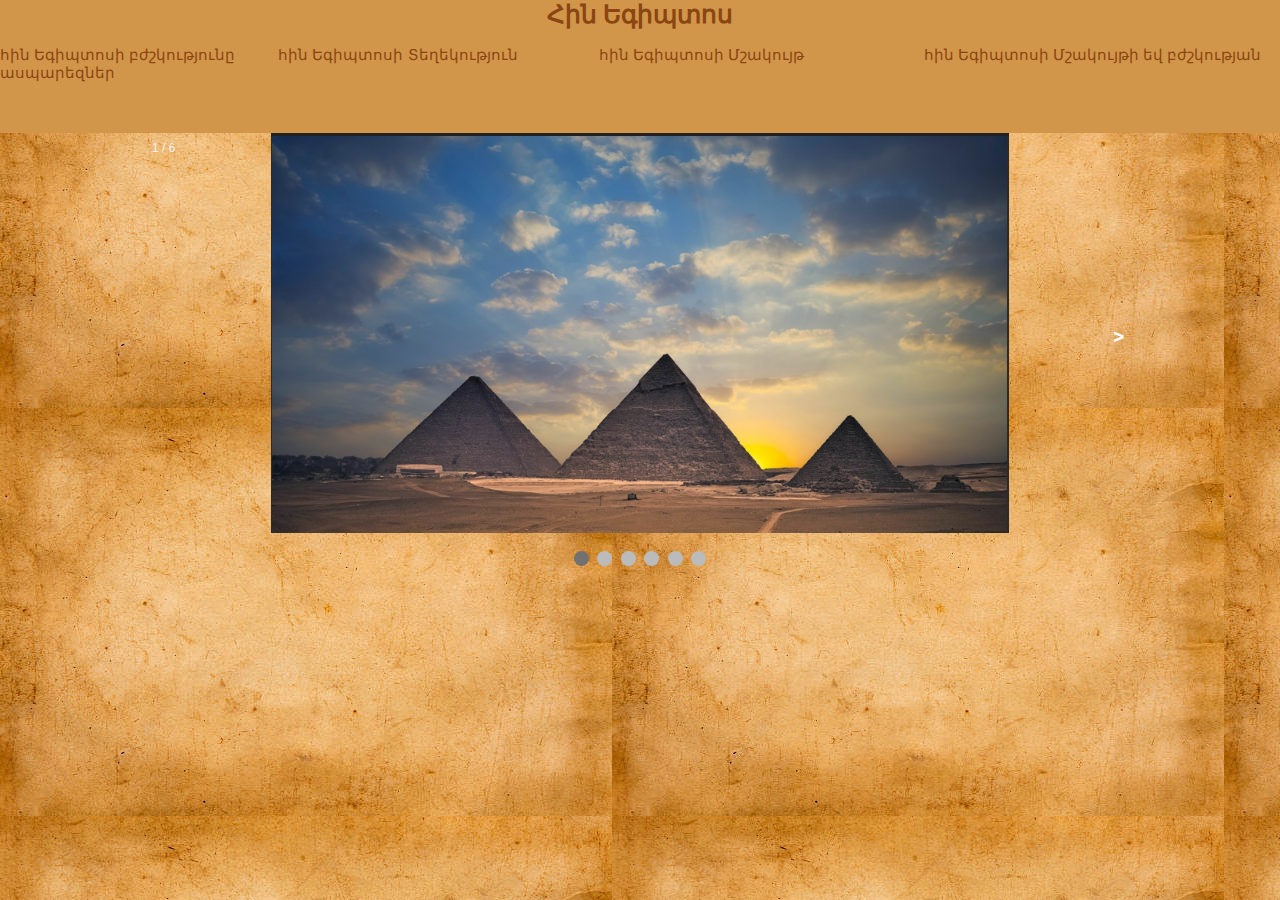
<file: index.html>
<html lang="en">
<head>
    <meta charset="UTF-8">
    <meta name="viewport" content="width=device-width, initial-scale=1.0">
    <title>Naxagcayin</title>
    <link rel="stylesheet" href="style.css">

</head>
<main><h1>Հին Եգիպտոս</h1>
  <a href="dexabuyser.html">հին Եգիպտոսի բժշկությունը</a>
  <a class="a1"href=texekutyun.html> հին Եգիպտոսի Տեղեկություն</a>
  <a class="a2"href=mshakuyt.html>հին Եգիպտոսի Մշակույթ</a>
  <a class="a3"href=asparez.html>հին Եգիպտոսի Մշակույթի եվ բժշկության ասպարեզներ</a>


</main>

<body>
    <div class="slideshow-container">

        <div class="mySlides fade">
          <div class="numbertext">1 / 6</div>
             <img src="Screenshot_7.png" >       
        </div>
        
        <div class="mySlides fade">
          <div class="numbertext">2 / 6</div>
          <img src="Screenshot_1.png"style="width =75%">
        </div>
        
        <div class="mySlides fade">
          <div class="numbertext">3 / 6</div>
          <img src="Screenshot_2.png" style="width: 75%;">
        </div>

        <div class="mySlides fade">
            <div class="numbertext">4 / 6</div>
            <img src="OIP.jpg" style="width: 75%;height: 56%;">
          </div>

          <div class="mySlides fade">
            <div class="numbertext">5 / 6</div>
            <img src="sjher.png" style="width: 75%;height: 56%;">
          </div>

          <div class="mySlides fade">
            <div class="numbertext">6 / 6</div>
            <img src="Screenshot_3.png" style="width: 75%;height: 56%;">
          </div>
        
        <a class="next" onclick="plusSlides(1)">></a>
        <a class="next" onclick="plusSlides(1)">></a>

        
        </div>
        <br>
        
        <div style="text-align:center">
          <span class="dot" onclick="currentSlide(1)"></span> 
          <span class="dot" onclick="currentSlide(2)"></span> 
          <span class="dot" onclick="currentSlide(3)"></span> 
          <span class="dot" onclick="currentSlide(4)"></span> 
          <span class="dot" onclick="currentSlide(5)"></span> 
          <span class="dot" onclick="currentSlide(6)"></span> 


        </div>
        
        <script>
        let slideIndex = 1;
        showSlides(slideIndex);
        
        function plusSlides(n) {
          showSlides(slideIndex += n);
        }
        
        function currentSlide(n) {
          showSlides(slideIndex = n);
        }
        
        function showSlides(n) {
          let i;
          let slides = document.getElementsByClassName("mySlides");
          let dots = document.getElementsByClassName("dot");
          if (n > slides.length) {slideIndex = 1}    
          if (n < 1) {slideIndex = slides.length}
          for (i = 0; i < slides.length; i++) {
            slides[i].style.display = "none";  
          }
          for (i = 0; i < dots.length; i++) {
            dots[i].className = dots[i].className.replace(" active", "");
          }
          slides[slideIndex-1].style.display = "block";  
          dots[slideIndex-1].className += " active";
        }
        </script>
        
      </body>
</html>
</file>
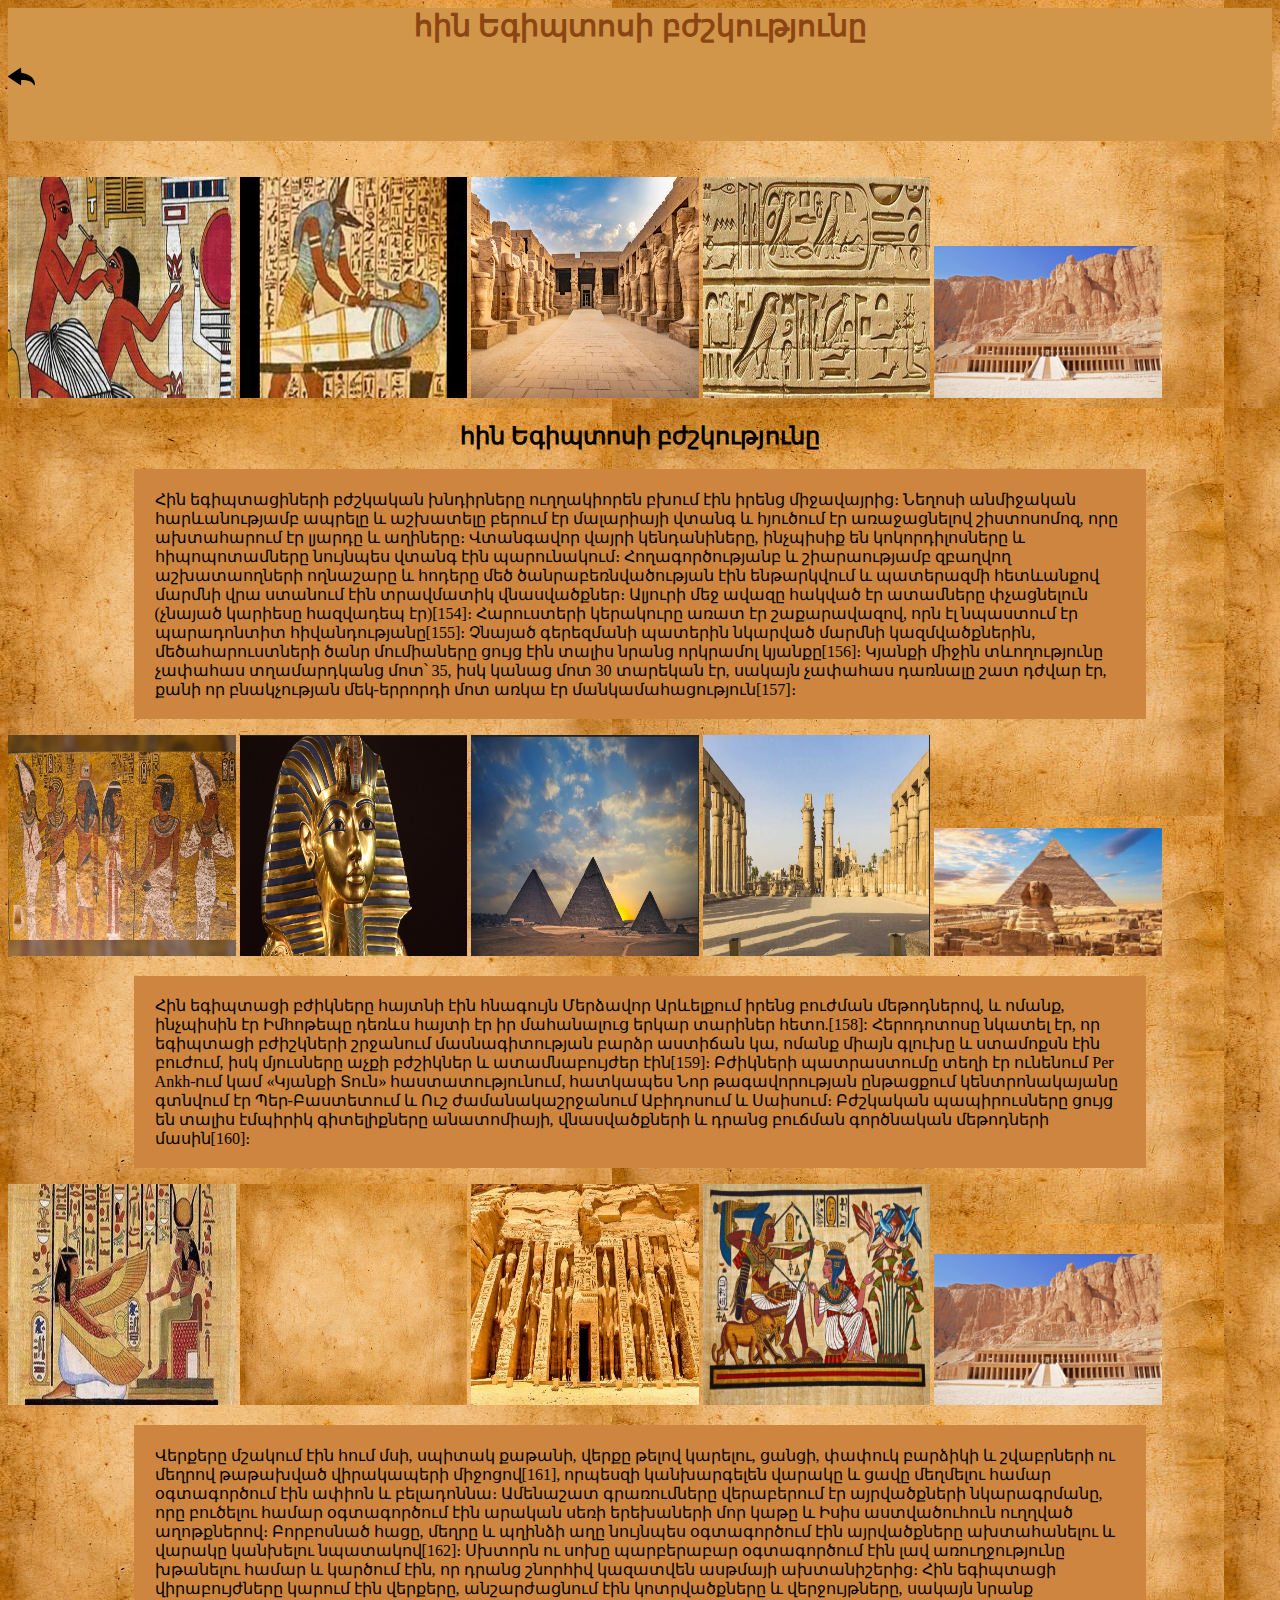
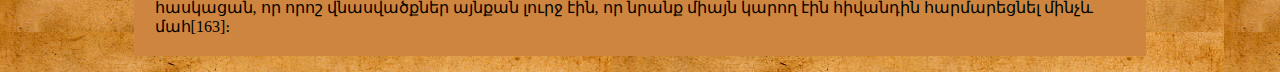
<file: dexabuyser.html>
<html lang="en">
<head>
    <meta charset="UTF-8">
    <meta name="viewport" content="width=device-width, initial-scale=1.0">
    <style>body{background-image: url("istockphoto-185820129-612x612.jpg");}
        h1{color: saddlebrown;
        font-size: 30px;
    text-align: center;}
        main{background-color:rgb(209, 150, 73);
            padding-bottom: 4%;}
            div.block{background-color :peru;
            margin-left: 10%;
            margin-right: 10%;}

            a.img{text-align: right;}
            img{margin-left: 1,5%;
                row-gap: 15px;
                                    }
              p{padding: 2%;}
              h2{text-align: center;}


            </style>
</head>
<main><h1>հին Եգիպտոսի բժշկությունը</h1>
    <a href="index.html"><img src="back-arrow.svg" width="27px"height="27px"></a>
</main>
<br>
<br>
<body>
    <img src="OIP (1).jpg"width="18%"height="25%" >
    <img src="hqdefault.jpg"width="18%"height="25%" >
    <img src="Screenshot_1.png"width="18%" height="25%">
    <img src="OIP.jpg"width="18%"height="25%" >
    <img src="shutterstock_783943105-1024x683.jpg"width="18%" >
    <h2>հին Եգիպտոսի բժշկությունը</h2>
    <div class="block">
    <p>Հին եգիպտացիների բժշկական խնդիրները ուղղակիորեն բխում էին իրենց միջավայրից։ Նեղոսի անմիջական հարևանությամբ ապրելը և աշխատելը բերում էր մալարիայի վտանգ և հյուծում էր առաջացնելով շիստոսոմոզ, որը ախտահարում էր լյարդը և աղիները։ Վտանգավոր վայրի կենդանիները, ինչպիսիք են կոկորդիլոսները և հիպոպոտամները նույնպես վտանգ էին պարունակում։ Հողագործությանբ և շիարաությամբ զբաղվող աշխատաողների ողնաշարը և հոդերը մեծ ծանրաբեռնվածության էին ենթարկվում և պատերազմի հետևանքով մարմնի վրա ստանում էին տրավմատիկ վնասվածքներ։ Ալյուրի մեջ ավազը հակված էր ատամները փչացնելուն (չնայած կարիեսը հազվադեպ էր)[154]։

        Հարուստերի կերակուրը առատ էր շաքարավազով, որն էլ նպաստում էր պարադոնտիտ հիվանդությանը[155]։ Չնայած գերեզմանի պատերին նկարված մարմնի կազմվածքներին, մեծահարուստների ծանր մումիաները ցույց էին տալիս նրանց որկրամոլ կյանքը[156]։ Կյանքի միջին տևողությունը չափահաս տղամարդկանց մոտ՝ 35, իսկ կանաց մոտ 30 տարեկան էր, սակայն չափահաս դառնալը շատ դժվար էր, քանի որ բնակչության մեկ-երրորդի մոտ առկա էր մանկամահացություն[157]։</p>
    

</div>
<img src="Screenshot_2.png"width="18%"height="25%" >
<img src="Screenshot_3.png"width="18%"height="25%" >
<img src="Screenshot_7.png"width="18%" height="25%">
<img src="sjher.png"width="18%"height="25%" >
<img src="2.jpg"width="18%" >
<div class="block">
    <p>Հին եգիպտացի բժիկները հայտնի էին հնագույն Մերձավոր Արևելքում իրենց բուժման մեթոդներով, և ոմանք, ինչպիսին էր Իմհոթեպը դեռևս հայտի էր իր մահանալուց երկար տարիներ հետո.[158]: Հերոդոտոսը նկատել էր, որ եգիպտացի բժիշկների շրջանում մասնագիտության բարձր աստիճան կա, ոմանք միայն գլուխը և ստամոքսն էին բուժում, իսկ մյուսները աչքի բժշիկներ և ատամնաբույժեր էին[159]։ Բժիկների պատրաստումը տեղի էր ունենում Per Ankh-ում կամ «Կյանքի Տուն» հաստատությունում, հատկապես Նոր թագավորության ընթացքում կենտրոնակայանը գտնվում էր Պեր-Բաստետում և Ուշ ժամանակաշրջանում Աբիդոսում և Սաիսում։ Բժշկական պապիրուսները ցույց են տալիս էմպիրիկ գիտելիքները անատոմիայի, վնասվածքների և դրանց բուճման գործնական մեթոդների մասին[160]։</p>
</div>
<img src="528+5.jpg"width="18%"height="25%" >
<img src="istockphoto-185820129-612x612.jpg"width="18%"height="25%" >
<img src="R (1).jpg"width="18%" height="25%">
<img src="R.jpg"width="18%"height="25%" >
<img src="shutterstock_783943105-1024x683.jpg"width="18%" >
<div class="block">
    <p>Վերքերը մշակում էին հում մսի, սպիտակ քաթանի, վերքը թելով կարելու, ցանցի, փափուկ բարձիկի և շվաբրների ու մեղրով թաթախված վիրակապերի միջոցով[161], որպեսզի կանխարգելեն վարակը և ցավը մեղմելու համար օգտագործում էին ափիոն և բելադոննա։ Ամենաշատ գրառումները վերաբերում էր այրվածքների նկարագրմանը, որը բուծելու համար օգտագործում էին արական սեռի երեխաների մոր կաթը և Իսիս աստվածուհուն ուղղված աղոթքներով։ Բորբոսնած հացը, մեղրը և պղինձի աղը նույնպես օգտագործում էին այրվածքները ախտահանելու և վարակը կանխելու նպատակով[162]։ Սխտորն ու սոխը պարբերաբար օգտագործում էին լավ առուղջությունը խթանելու համար և կարծում էին, որ դրանց շնորհիվ կազատվեն ասթմայի ախտանիշերից։ Հին եգիպտացի վիրաբույժները կարում էին վերքերը, անշարժացնում էին կոտրվածքները և վերջույթները, սակայն նրանք հասկացան, որ որոշ վնասվածքներ այնքան լուրջ էին, որ նրանք միայն կարող էին հիվանդին հարմարեցնել մինչև մահ[163]։</p>
</div>

</body>
</html>
</file>
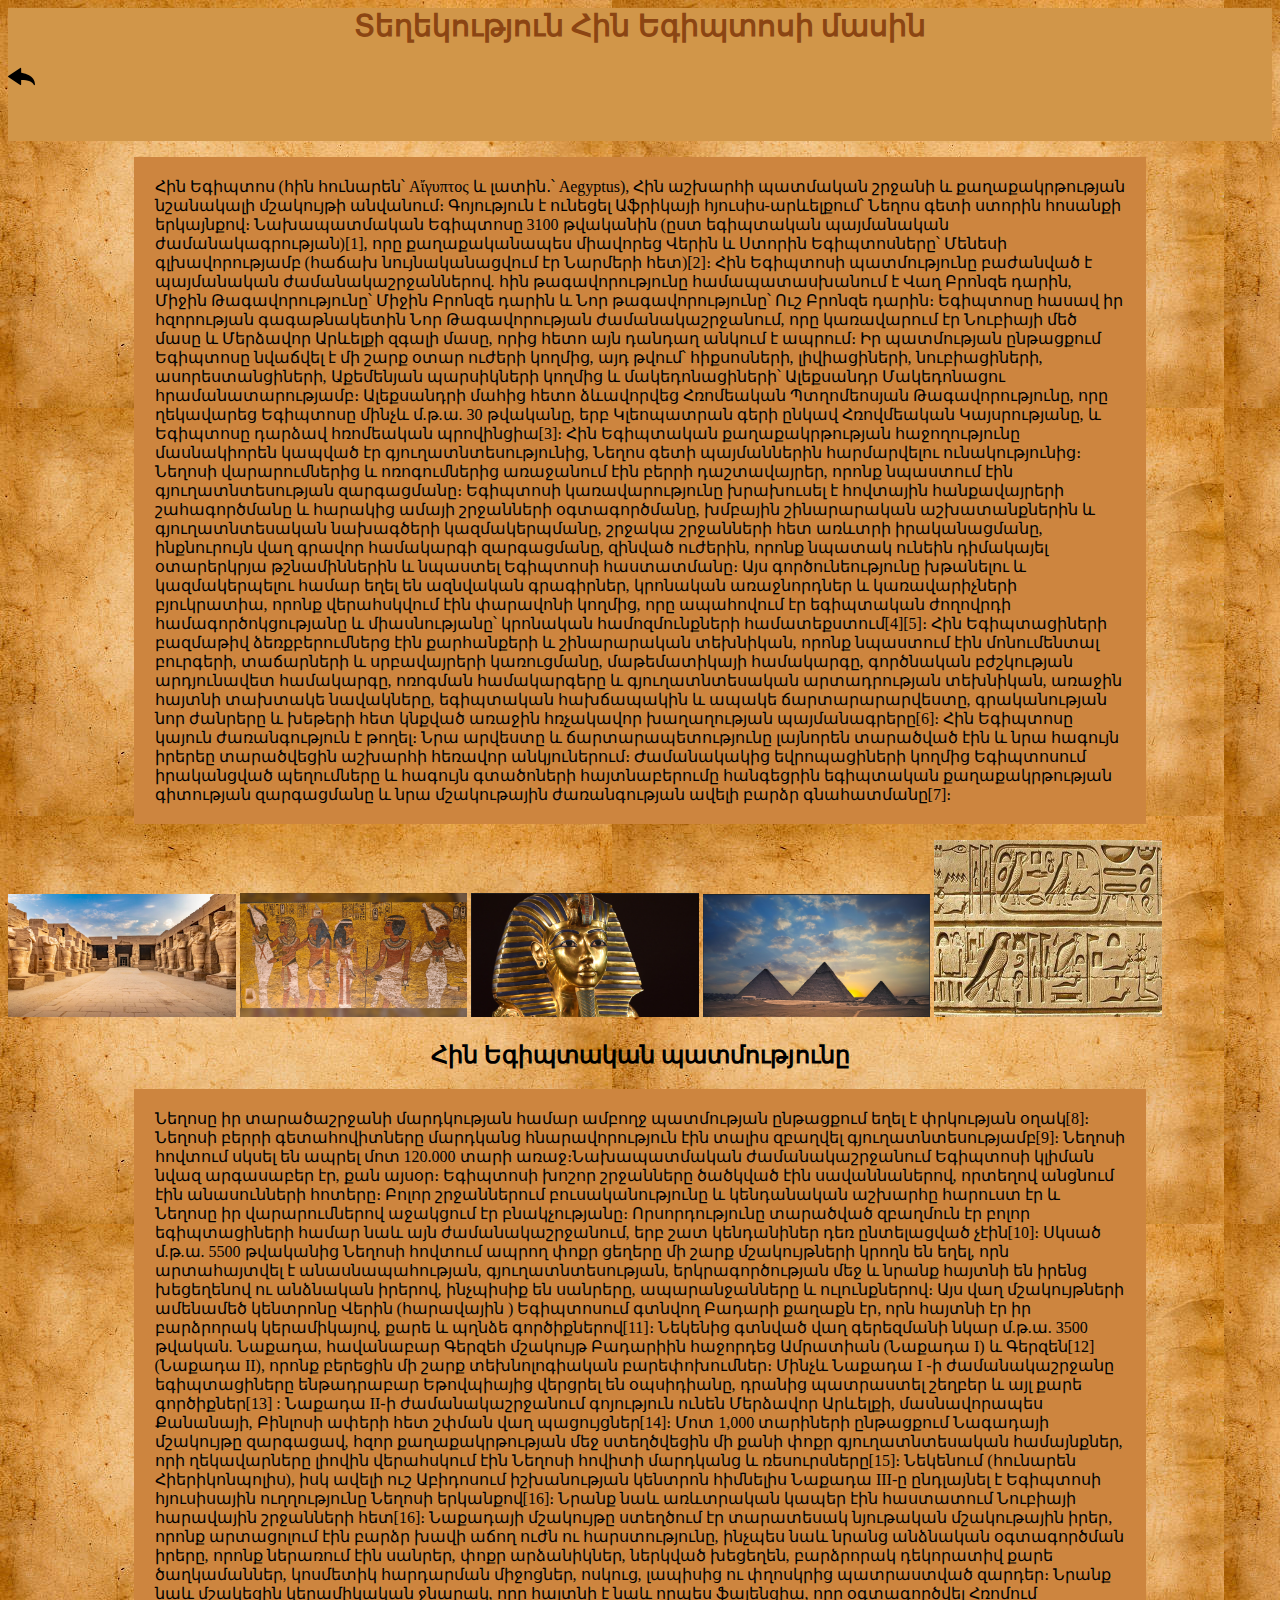
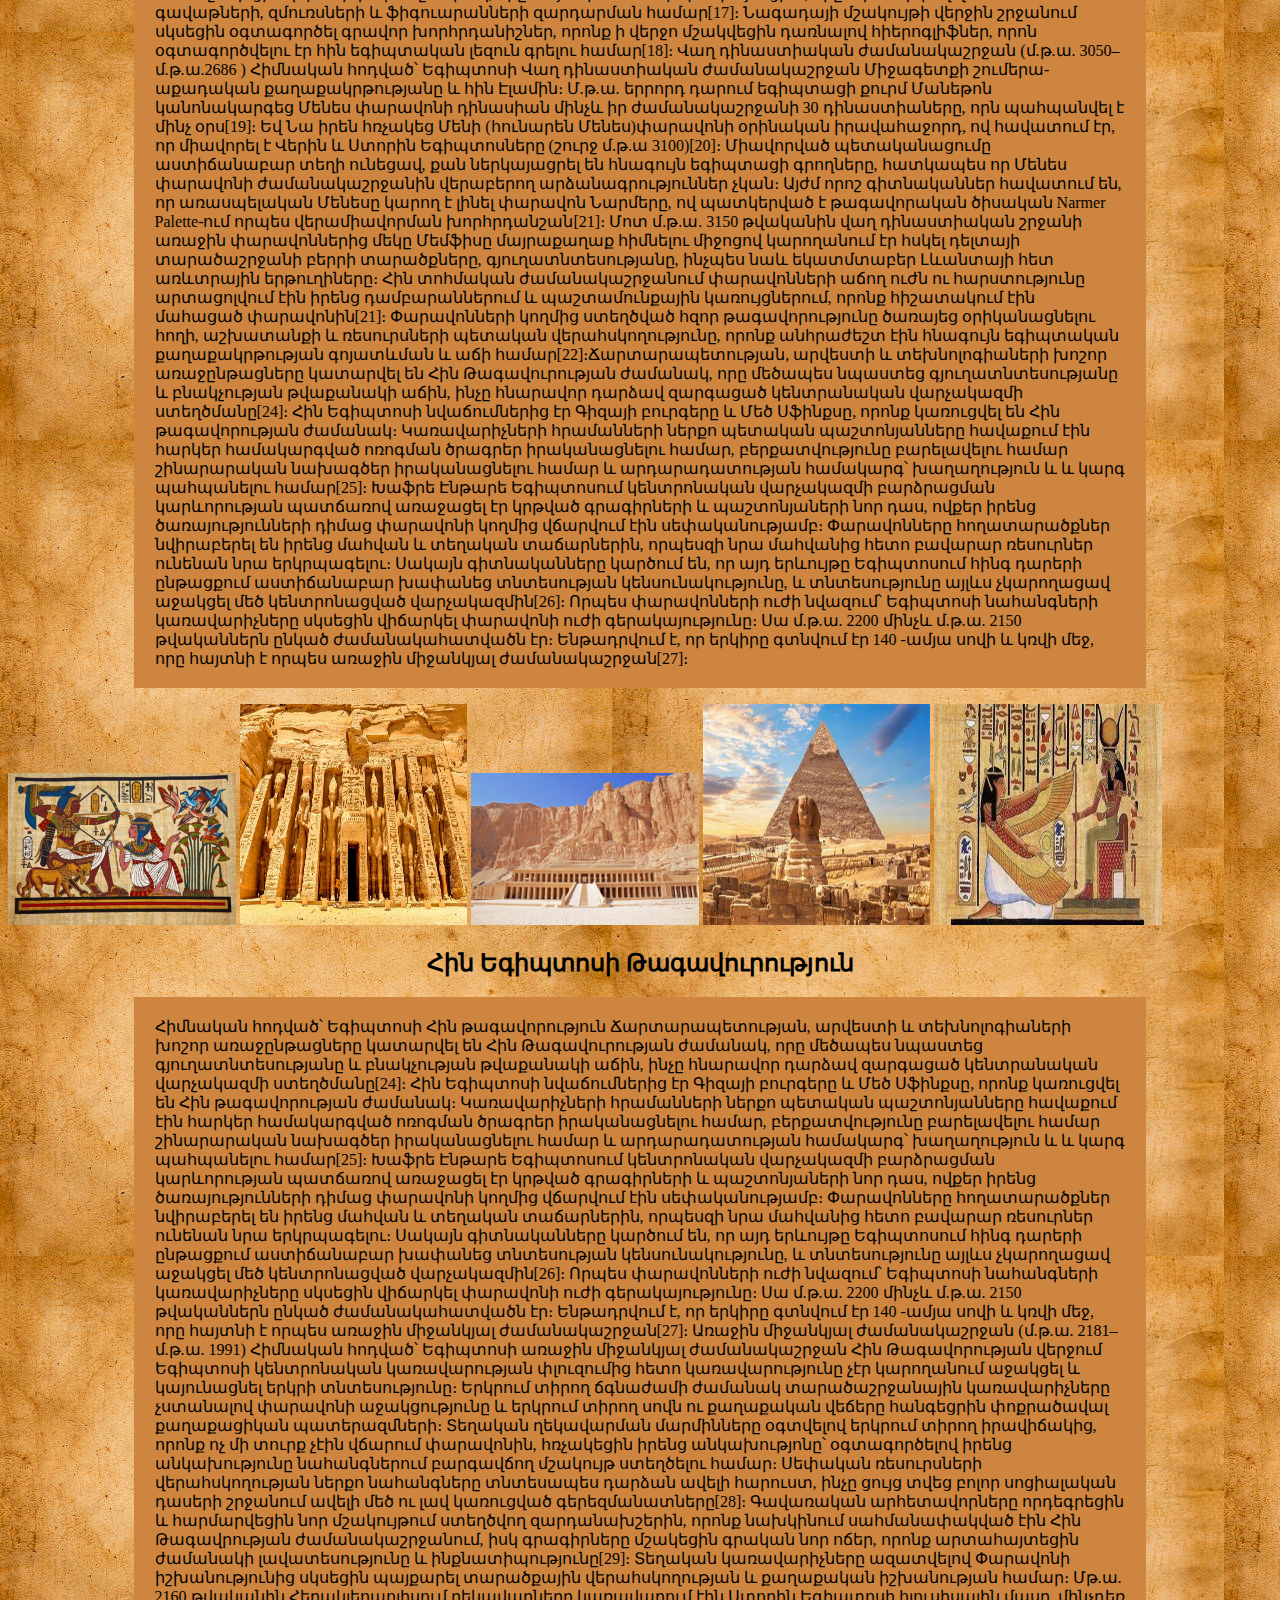
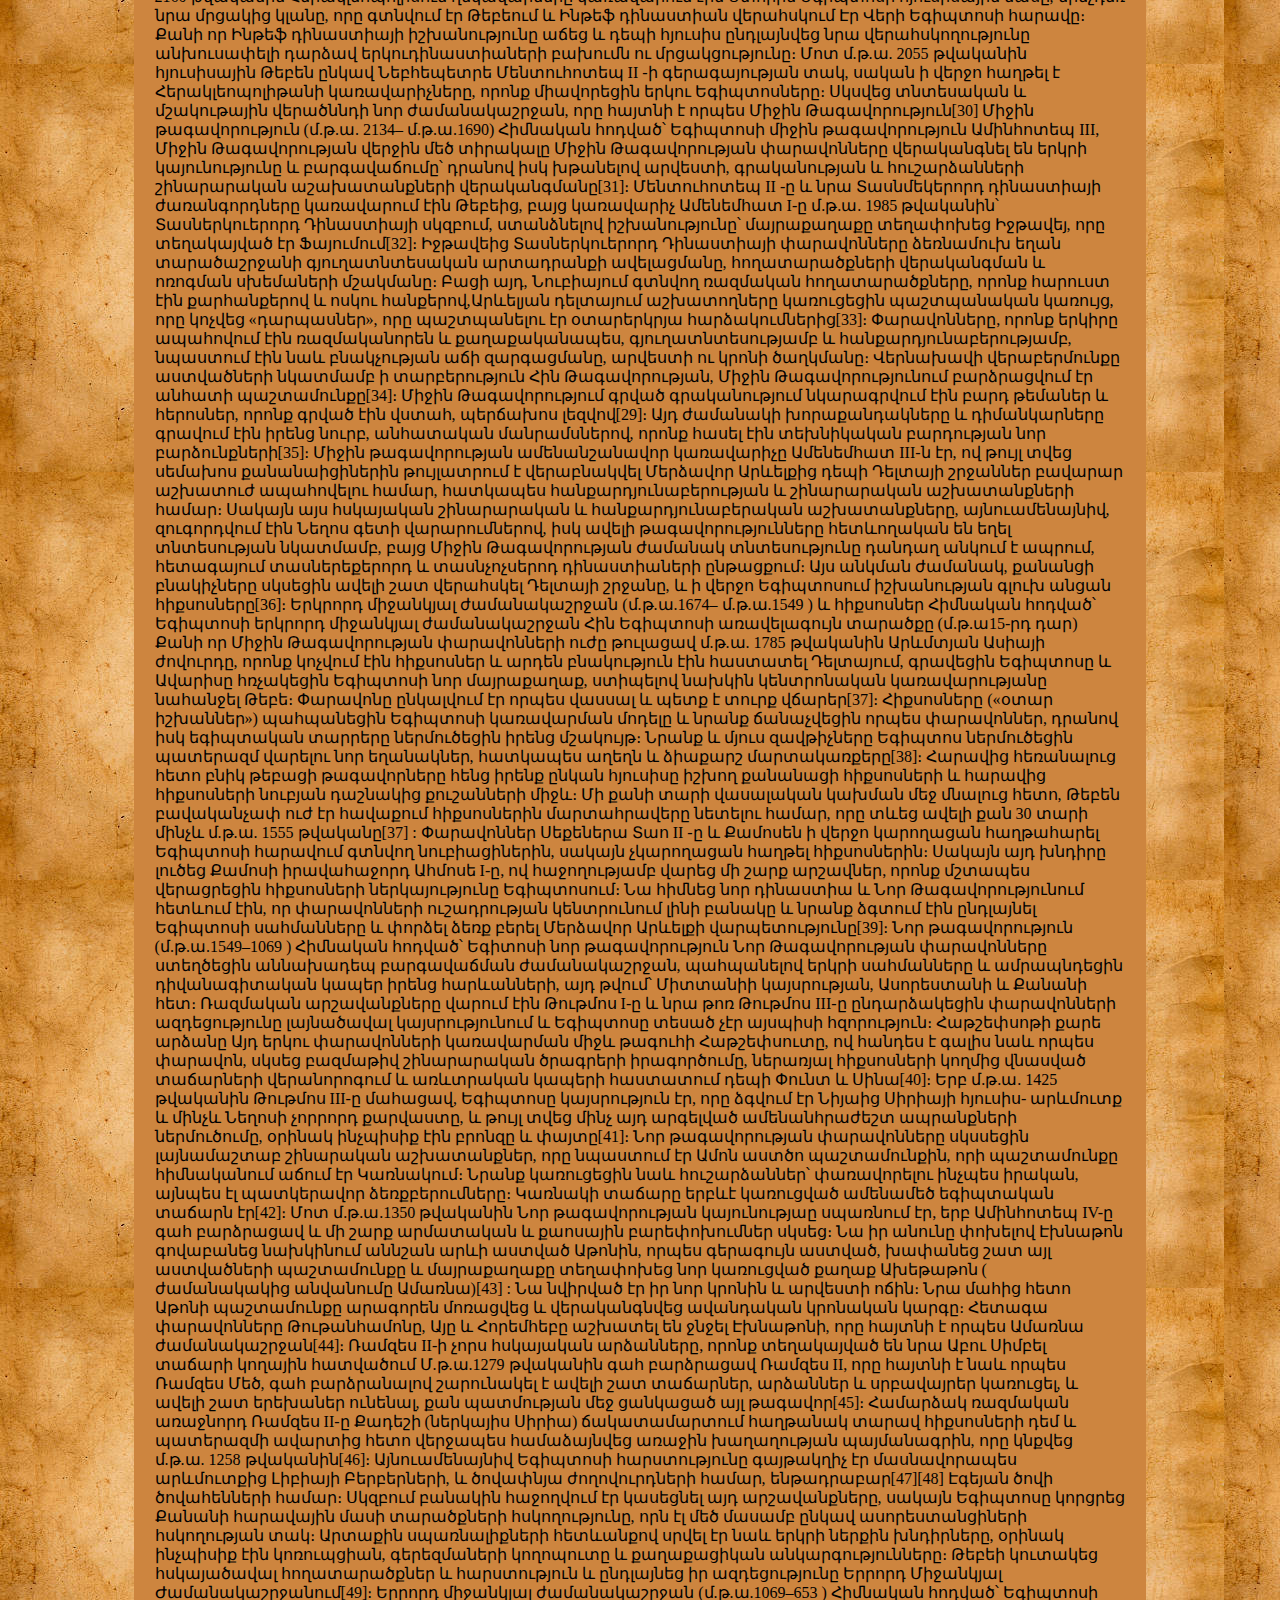
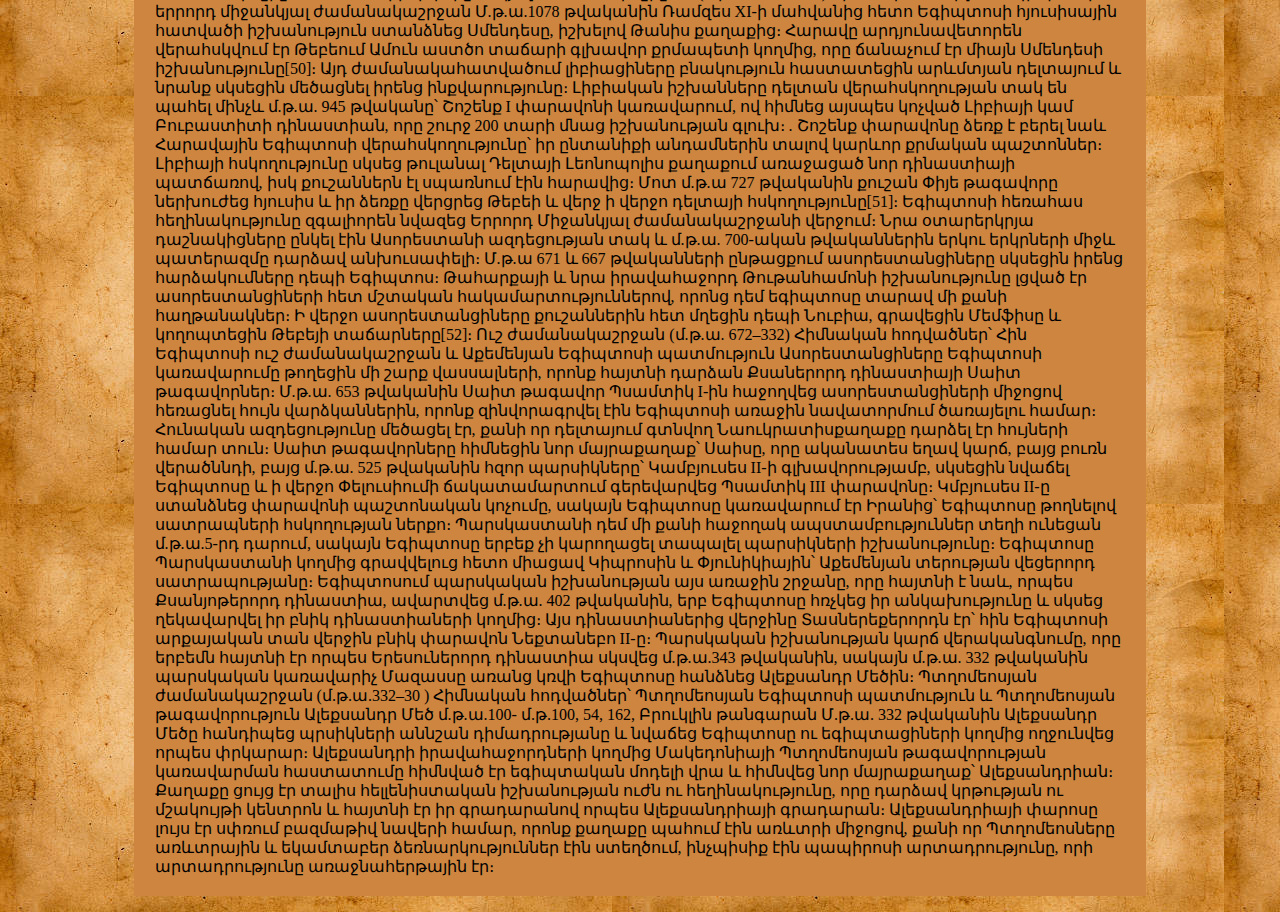
<file: texekutyun.html>
<html lang="en">
<head>
    <meta charset="UTF-8">
    <meta name="viewport" content="width=device-width, initial-scale=1.0">
    <title>information</title>
    <style>
        body{background-image: url("istockphoto-185820129-612x612.jpg");}
        h1{color: saddlebrown;
        font-size: 30px;
    text-align: center;}
        main{background-color:rgb(209, 150, 73);
            padding-bottom: 4%;}
            div.block{background-color :peru;
            margin-left: 10%;
            margin-right: 10%;

            
            }
            img{margin-left: 1,5%;}
            h2{text-align: center;}
            p{padding: 2%;}
            a.img{text-align: right;}
    </style>
</head>
<main>
<h1>Տեղեկություն Հին Եգիպտոսի մասին</h1>
<a href="index.html"><img src="back-arrow.svg" width="27px"height="27px"></a>
</main>
<body>
    <div class="block">
    <p>Հին Եգիպտոս (հին հունարեն՝ Αἴγυπτος և լատին․՝ Aegyptus), Հին աշխարհի պատմական շրջանի և քաղաքակրթության նշանակալի մշակույթի անվանում։ Գոյություն է ունեցել Աֆրիկայի հյուսիս-արևելքում՝ Նեղոս գետի ստորին հոսանքի երկայնքով։ Նախապատմական Եգիպտոսը 3100 թվականին (ըստ եգիպտական պայմանական ժամանակագրության)[1], որը քաղաքականապես միավորեց Վերին և Ստորին Եգիպտոսները՝ Մենեսի գլխավորությամբ (հաճախ նույնականացվում էր Նարմերի հետ)[2]։ Հին Եգիպտոսի պատմությունը բաժանված է պայմանական ժամանակաշրջաններով. հին թագավորությունը համապատասխանում է Վաղ Բրոնզե դարին, Միջին Թագավորությունը՝ Միջին Բրոնզե դարին և Նոր թագավորությունը՝ Ուշ Բրոնզե դարին։

        Եգիպտոսը հասավ իր հզորության գագաթնակետին Նոր Թագավորության ժամանակաշրջանում, որը կառավարում էր Նուբիայի մեծ մասը և Մերձավոր Արևելքի զգալի մասը, որից հետո այն դանդաղ անկում է ապրում։ Իր պատմության ընթացքում Եգիպտոսը նվաճվել է մի շարք օտար ուժերի կողմից, այդ թվում՝ հիքսոսների, լիվիացիների, նուբիացիների, ասորեստանցիների, Աքեմենյան պարսիկների կողմից և մակեդոնացիների՝ Ալեքսանդր Մակեդոնացու հրամանատարությամբ։ Ալեքսանդրի մահից հետո ձևավորվեց Հռոմեական Պտղոմեոսյան Թագավորությունը, որը ղեկավարեց Եգիպտոսը մինչև մ.թ.ա. 30 թվականը, երբ Կլեոպատրան գերի ընկավ Հռովմեական Կայսրությանը, և Եգիպտոսը դարձավ հռոմեական պրովինցիա[3]։
        
        Հին Եգիպտական քաղաքակրթության հաջողությունը մասնակիորեն կապված էր գյուղատնտեսությունից, Նեղոս գետի պայմաններին հարմարվելու ունակությունից։ Նեղոսի վարարումներից և ոռոգումներից առաջանում էին բերրի դաշտավայրեր, որոնք նպաստում էին գյուղատնտեսության զարգացմանը։ Եգիպտոսի կառավարությունը խրախուսել է հովտային հանքավայրերի շահագործմանը և հարակից ամայի շրջանների օգտագործմանը, խմբային շինարարական աշխատանքներին և գյուղատնտեսական նախագծերի կազմակերպմանը, շրջակա շրջանների հետ առևտրի իրականացմանը, ինքնուրույն վաղ գրավոր համակարգի զարգացմանը, զինված ուժերին, որոնք նպատակ ունեին դիմակայել օտարերկրյա թշնամիններին և նպաստել Եգիպտոսի հաստատմանը։ Այս գործունեությունը խթանելու և կազմակերպելու համար եղել են ազնվական գրագիրներ, կրոնական առաջնորդներ և կառավարիչների բյուկրատիա, որոնք վերահսկվում էին փարավոնի կողմից, որը ապահովում էր եգիպտական ժողովրդի համագործոկցությանը և միասնությանը՝ կրոնական համոզմունքների համատեքստում[4][5]։
        
        Հին Եգիպտացիների բազմաթիվ ձեռքբերումներց էին քարհանքերի և շինարարական տեխնիկան, որոնք նպաստում էին մոնումենտալ բուրգերի, տաճարների և սրբավայրերի կառուցմանը, մաթեմատիկայի համակարգը, գործնական բժշկության արդյունավետ համակարգը, ոռոգման համակարգերը և գյուղատնտեսական արտադրության տեխնիկան, առաջին հայտնի տախտակե նավակները, եգիպտական հախճապակին և ապակե ճարտարարարվեստը, գրականության նոր ժանրերը և խեթերի հետ կնքված առաջին հռչակավոր խաղաղության պայմանագրերը[6]։ Հին Եգիպտոսը կայուն ժառանգություն է թողել։ Նրա արվեստը և ճարտարապետությունը լայնորեն տարածված էին և նրա հագույն իրերեը տարածվեցին աշխարհի հեռավոր անկյուներում։ Ժամանակակից եվրոպացիների կողմից Եգիպտոսում իրականցված պեղումները և հագույն գտածոների հայտնաբերումը հանգեցրին եգիպտական քաղաքակրթության գիտության զարգացմանը և նրա մշակութային ժառանգության ավելի բարձր գնահատմանը[7]։</p>
</div>
<img src="Screenshot_1.png" width="18%">
<img src="Screenshot_2.png" width="18%">
<img src="Screenshot_3.png" width="18%">
<img src="Screenshot_7.png" width="18%">
<img src="OIP.jpg" width="18%"height="20%">



<h2>Հին Եգիպտական պատմությունը</h2>
<div class="block">
      
        <p>Նեղոսը իր տարածաշրջանի մարդկության համար ամբողջ պատմության ընթացքում եղել է փրկության օղակ[8]։ Նեղոսի բերրի գետահովիտները մարդկանց հնարավորություն էին տալիս զբաղվել գյուղատնտեսությամբ[9]։ Նեղոսի հովտում սկսել են ապրել մոտ 120.000 տարի առաջ։Նախապատմական ժամանակաշրջանում Եգիպտոսի կլիման նվազ արգասաբեր էր, քան այսօր։ Եգիպտոսի խոշոր շրջանները ծածկված էին սավաննաներով, որտեղով անցնում էին անասունների հոտերը։ Բոլոր շրջաններում բուսականությունը և կենդանական աշխարհը հարուստ էր և Նեղոսը իր վարարումներով աջակցում էր բնակչությանը։ Որսորդությունը տարածված զբաղմուն էր բոլոր եգիպտացիների համար նաև այն ժամանակաշրջանում, երբ շատ կենդանիներ դեռ ընտելացված չէին[10]։

            Սկսած մ.թ.ա. 5500 թվականից Նեղոսի հովտում ապրող փոքր ցեղերը մի շարք մշակույթների կրողն են եղել, որն արտահայտվել է անասնապահության, գյուղատնտեսության, երկրագործության մեջ և նրանք հայտնի են իրենց խեցեղենով ու անձնական իրերով, ինչպիսիք են սանրերը, ապարանջանները և ուլունքներով։ Այս վաղ մշակույթների ամենամեծ կենտրոնը Վերին (հարավային ) Եգիպտոսում գտնվող Բադարի քաղաքն էր, որն հայտնի էր իր բարձրորակ կերամիկայով, քարե և պղնձե գործիքներով[11]։
            
            
            Նեկենից գտնված վաղ գերեզմանի նկար մ.թ.ա. 3500 թվական. Նաքադա, հավանաբար Գերզեհ մշակույթ
            Բադարիին հաջորդեց Ամրատիան (Նաքադա I) և Գերզեն[12] (Նաքադա II), որոնք բերեցին մի շարք տեխնոլոգիական բարեփոխումներ։ Մինչև Նաքադա I -ի ժամանակաշրջանը եգիպտացիները ենթադրաբար Եթովպիայից վերցրել են օպսիդիանը, դրանից պատրաստել շեղբեր և այլ քարե գործիքներ[13] : Նաքադա II-ի ժամանակաշրջանում գոյություն ունեն Մերձավոր Արևելքի, մասնավորապես Քանանայի, Բինլոսի ափերի հետ շփման վաղ պացույցներ[14]։ Մոտ 1,000 տարիների ընթացքում Նագադայի մշակույթը զարգացավ, հզոր քաղաքակրթության մեջ ստեղծվեցին մի քանի փոքր գյուղատնտեսական համայնքներ, որի ղեկավարները լիովին վերահսկում էին Նեղոսի հովիտի մարդկանց և ռեսուրսները[15]։ Նեկենում (հունարեն Հիերիկոնպոլիս), իսկ ավելի ուշ Աբիդոսում իշխանության կենտրոն հիմնելիս Նաքադա III-ը ընդլայնել է Եգիպտոսի հյուսիսային ուղղությունը Նեղոսի երկանքով[16]։ Նրանք նաև առևտրական կապեր էին հաստատում Նուբիայի հարավային շրջանների հետ[16]։
            
            Նաքադայի մշակույթը ստեղծում էր տարատեսակ նյութական մշակութային իրեր, որոնք արտացոլում էին բարձր խավի աճող ուժն ու հարստությունը, ինչպես նաև նրանց անձնական օգտագործման իրերը, որոնք ներառում էին սանրեր, փոքր արձանիկներ, ներկված խեցեղեն, բարձրորակ դեկորատիվ քարե ծաղկամաններ, կոսմետիկ հարդարման միջոցներ, ոսկուց, լապիսից ու փղոսկրից պատրաստված զարդեր։ Նրանք նաև մշակեցին կերամիկական ջնարակ, որը հայտնի է նաև որպես ֆայենցիա, որը օգտագործվել Հռոմում գավաթների, զմուռսների և ֆիգուարանների զարդարման համար[17]։ Նագադայի մշակույթի վերջին շրջանում սկսեցին օգտագործել գրավոր խորհրդանիշներ, որոնք ի վերջո մշակվեցին դառնալով հիերոգլիֆներ, որոն օգտագործվելու էր հին եգիպտական լեզուն գրելու համար[18]։
            
            Վաղ դինաստիական ժամանակաշրջան (մ.թ.ա. 3050– մ.թ.ա.2686 )
            Հիմնական հոդված՝ Եգիպտոսի Վաղ դինաստիական ժամանակաշրջան
            Միջագետքի շումերա-աքադական քաղաքակրթությանը և հին Էլամին։ Մ.թ.ա. երրորդ դարում եգիպտացի քուրմ Մանեթոն կանոնակարգեց Մենես փարավոնի դինասիան մինչև իր ժամանակաշրջանի 30 դինաստիաները, որն պահպանվել է մինչ օրս[19]։ Եվ Նա իրեն հռչակեց Մենի (հունարեն Մենես)փարավոնի օրինական իրավահաջորդ, ով հավատում էր, որ միավորել է Վերին և Ստորին Եգիպտոսները (շուրջ մ.թ.ա 3100)[20]։
            
            Միավորված պետականացումը աստիճանաբար տեղի ունեցավ, քան ներկայացրել են հնագույն եգիպտացի գրողները, հատկապես որ Մենես փարավոնի ժամանակաշրջանին վերաբերող արձանագրություններ չկան։ Այժմ որոշ գիտնականներ հավատում են, որ առասպելական Մենեսը կարող է լինել փարավոն Նարմերը, ով պատկերված է թագավորական ծիսական Narmer Palette-ում որպես վերամիավորման խորհրդանշան[21]։ Մոտ մ.թ.ա. 3150 թվականին վաղ դինաստիական շրջանի առաջին փարավոններից մեկը Մեմֆիսը մայրաքաղաք հիմնելու միջոցով կարողանում էր հսկել դելտայի տարածաշրջանի բերրի տարածքները, գյուղատնտեսությանը, ինչպես նաև եկատմտաբեր Լևանտայի հետ առևտրային երթուղիները։ Հին տոհմական ժամանակաշրջանում փարավոնների աճող ուժն ու հարստությունը արտացոլվում էին իրենց դամբարաններում և պաշտամունքային կառույցներում, որոնք հիշատակում էին մահացած փարավոնին[21]։ Փարավոնների կողմից ստեղծված հզոր թագավորությունը ծառայեց օրիկանացնելու հողի, աշխատանքի և ռեսուրսների պետական վերահսկողությունը, որոնք անհրաժեշտ էին հնագույն եգիպտական քաղաքակրթության գոյատևման և աճի համար[22]։Ճարտարապետության, արվեստի և տեխնոլոգիաների խոշոր առաջընթացները կատարվել են Հին Թագավուրության ժամանակ, որը մեծապես նպաստեց գյուղատնտեսությանը և բնակչության թվաքանակի աճին, ինչը հնարավոր դարձավ զարգացած կենտրանական վարչակազմի ստեղծմանը[24]։ Հին Եգիպտոսի նվաճումներից էր Գիզայի բուրգերը և Մեծ Սֆինքսը, որոնք կառուցվել են Հին թագավորության ժամանակ։ Կառավարիչների հրամանների ներքո պետական պաշտոնյանները հավաքում էին հարկեր համակարգված ոռոգման ծրագրեր իրականացնելու համար, բերքատվությունը բարելավելու համար շինարարական նախագծեր իրականացնելու համար և արդարադատության համակարգ՝ խաղաղություն և և կարգ պահպանելու համար[25]։


            Խաֆրե Էնթարե
            Եգիպտոսում կենտրոնական վարչակազմի բարձրացման կարևորության պատճառով առաջացել էր կրթված գրագիրների և պաշտոնյաների նոր դաս, ովքեր իրենց ծառայությունների դիմաց փարավոնի կողմից վճարվում էին սեփականությամբ։ Փարավոնները հողատարածքներ նվիրաբերել են իրենց մահվան և տեղական տաճարներին, որպեսզի նրա մահվանից հետո բավարար ռեսուրներ ունենան նրա երկրպագելու։ Սակայն գիտնականները կարծում են, որ այդ երևույթը Եգիպտոսում հինգ դարերի ընթացքում աստիճանաբար խափանեց տնտեսության կենսունակությունը, և տնտեսությունը այլևս չկարողացավ աջակցել մեծ կենտրոնացված վարչակազմին[26]։ Որպես փարավոնների ուժի նվազում՝ Եգիպտոսի նահանգների կառավարիչները սկսեցին վիճարկել փարավոնի ուժի գերակայությունը։ Սա մ.թ.ա. 2200 մինչև մ.թ.ա. 2150 թվականներն ընկած ժամանակահատվածն էր։ Ենթադրվում է, որ երկիրը գտնվում էր 140 -ամյա սովի և կռվի մեջ, որը հայտնի է որպես առաջին միջանկյալ ժամանակաշրջան[27]։</p>
</div>
<img src="R.jpg" width="18%" >
<img src="R (1).jpg" width="18%"height="25%" >
<img src="shutterstock_783943105-1024x683.jpg" width="18%" >
<img src="2.jpg" width="18%"height="25%" >
<img src="528+5.jpg" width="18%" height="25%">



<h2>Հին Եգիպտոսի Թագավուրություն</h2>
<div class="block">
    <p>Հիմնական հոդված՝ Եգիպտոսի Հին թագավորություն
        Ճարտարապետության, արվեստի և տեխնոլոգիաների խոշոր առաջընթացները կատարվել են Հին Թագավուրության ժամանակ, որը մեծապես նպաստեց գյուղատնտեսությանը և բնակչության թվաքանակի աճին, ինչը հնարավոր դարձավ զարգացած կենտրանական վարչակազմի ստեղծմանը[24]։ Հին Եգիպտոսի նվաճումներից էր Գիզայի բուրգերը և Մեծ Սֆինքսը, որոնք կառուցվել են Հին թագավորության ժամանակ։ Կառավարիչների հրամանների ներքո պետական պաշտոնյանները հավաքում էին հարկեր համակարգված ոռոգման ծրագրեր իրականացնելու համար, բերքատվությունը բարելավելու համար շինարարական նախագծեր իրականացնելու համար և արդարադատության համակարգ՝ խաղաղություն և և կարգ պահպանելու համար[25]։
        
        
        Խաֆրե Էնթարե
        Եգիպտոսում կենտրոնական վարչակազմի բարձրացման կարևորության պատճառով առաջացել էր կրթված գրագիրների և պաշտոնյաների նոր դաս, ովքեր իրենց ծառայությունների դիմաց փարավոնի կողմից վճարվում էին սեփականությամբ։ Փարավոնները հողատարածքներ նվիրաբերել են իրենց մահվան և տեղական տաճարներին, որպեսզի նրա մահվանից հետո բավարար ռեսուրներ ունենան նրա երկրպագելու։ Սակայն գիտնականները կարծում են, որ այդ երևույթը Եգիպտոսում հինգ դարերի ընթացքում աստիճանաբար խափանեց տնտեսության կենսունակությունը, և տնտեսությունը այլևս չկարողացավ աջակցել մեծ կենտրոնացված վարչակազմին[26]։ Որպես փարավոնների ուժի նվազում՝ Եգիպտոսի նահանգների կառավարիչները սկսեցին վիճարկել փարավոնի ուժի գերակայությունը։ Սա մ.թ.ա. 2200 մինչև մ.թ.ա. 2150 թվականներն ընկած ժամանակահատվածն էր։ Ենթադրվում է, որ երկիրը գտնվում էր 140 -ամյա սովի և կռվի մեջ, որը հայտնի է որպես առաջին միջանկյալ ժամանակաշրջան[27]։
        
        Առաջին միջանկյալ ժամանակաշրջան (մ.թ.ա. 2181– մ.թ.ա. 1991)
        Հիմնական հոդված՝ Եգիպտոսի առաջին միջանկյալ ժամանակաշրջան
        Հին Թագավորության վերջում Եգիպտոսի կենտրոնական կառավարության փլուզումից հետո կառավարությունը չէր կարողանում աջակցել և կայունացնել երկրի տնտեսությունը։ Երկրում տիրող ճգնաժամի ժամանակ տարածաշրջանային կառավարիչները չստանալով փարավոնի աջակցությունը և երկրում տիրող սովն ու քաղաքական վեճերը հանգեցրին փոքրածավալ քաղաքացիկան պատերազմների։ Տեղական ղեկավարման մարմինները օգտվելով երկրում տիրող իրավիճակից, որոնք ոչ մի տուրք չէին վճարում փարավոնին, հռչակեցին իրենց անկախությոնը՝ օգտագործելով իրենց անկախությունը նահանգներում բարգավճող մշակույթ ստեղծելու համար։ Սեփական ռեսուրսների վերահսկողության ներքո նահանգները տնտեսապես դարձան ավելի հարուստ, ինչը ցույց տվեց բոլոր սոցիալական դասերի շրջանում ավելի մեծ ու լավ կառուցված գերեզմանատները[28]։ Գավառական արհետավորները որդեգրեցին և հարմարվեցին նոր մշակույթում ստեղծվող զարդանախշերին, որոնք նախկինում սահմանափակված էին Հին Թագավրության ժամանակաշրջանում, իսկ գրագիրները մշակեցին գրական նոր ոճեր, որոնք արտահայտեցին ժամանակի լավատեսությունը և ինքնատիպությունը[29]։
        
        Տեղական կառավարիչները ազատվելով Փարավոնի իշխանությունից սկսեցին պայքարել տարածքային վերահսկողության և քաղաքական իշխանության համար։ Մթ.ա. 2160 թվականին Հերակլեոպոլիսում ղեկավարները կառավարում էին Ստորին Եգիպտոսի հյուսիսային մասը, մինչդեռ նրա մրցակից կլանը, որը գտնվում էր Թեբեում և Ինթեֆ դինաստիան վերահսկում Էր Վերի Եգիպտոսի հարավը։ Քանի որ Ինթեֆ դինաստիայի իշխանությունը աճեց և դեպի հյուսիս ընդլայնվեց նրա վերահսկողությունը անխուսափելի դարձավ երկուդինաստիաների բախումն ու մրցակցությունը։ Մոտ մ.թ.ա. 2055 թվականին հյուսիսային Թեբեն ընկավ Նեբհեպետրե Մենտուհոտեպ II -ի գերագայության տակ, սական ի վերջո հաղթել է Հերակլեոպոլիթանի կառավարիչները, որոնք միավորեցին երկու Եգիպտոսները։ Սկսվեց տնտեսական և մշակութային վերածննդի նոր ժամանակաշրջան, որը հայտնի է որպես Միջին Թագավորություն[30]
        
        Միջին թագավորություն (մ.թ.ա. 2134– մ.թ.ա.1690)
        Հիմնական հոդված՝ Եգիպտոսի միջին թագավորություն
        
        Ամինհոտեպ III, Միջին Թագավորության վերջին մեծ տիրակալը
        Միջին Թագավորության փարավոնները վերականգնել են երկրի կայունությունը և բարգավաճումը՝ դրանով իսկ խթանելով արվեստի, գրականության և հուշարձանների շինարարական աշախատանքների վերականգմանը[31]։ Մենտուհոտեպ II -ը և նրա Տասնմեկերորդ դինաստիայի ժառանգորդները կառավարում էին Թեբեից, բայց կառավարիչ Ամենեմհատ I-ը մ.թ.ա. 1985 թվականին՝ Տասներկուերորդ Դինաստիայի սկզբում, ստանձնելով իշխանությունը՝ մայրաքաղաքը տեղափոխեց Իջթավեյ, որը տեղակայված էր Ֆայումում[32]։ Իջթավեից Տասներկուերորդ Դինաստիայի փարավոնները ձեռնամուխ եղան տարածաշրջանի գյուղատնտեսական արտադրանքի ավելացմանը, հողատարածքների վերականգման և ոռոգման սխեմաների մշակմանը։ Բացի այդ, Նուբիայում գտնվող ռազմական հողատարածքները, որոնք հարուստ էին քարհանքերով և ոսկու հանքերով,Արևելյան դելտայում աշխատողները կառուցեցին պաշտպանական կառույց, որը կոչվեց «դարպասներ», որը պաշտպանելու էր օտարերկրյա հարձակումներից[33]։
        
        Փարավոնները, որոնք երկիրը ապահովում էին ռազմականորեն և քաղաքականապես, գյուղատնտեսությամբ և հանքարդյունաբերությամբ, նպաստում էին նաև բնակչության աճի զարգացմանը, արվեստի ու կրոնի ծաղկմանը։ Վերնախավի վերաբերմունքը աստվածների նկատմամբ ի տարբերություն Հին Թագավորության, Միջին Թագավորությունում բարձրացվում էր անհատի պաշտամունքը[34]։ Միջին Թագավորությում գրված գրականությում նկարագրվում էին բարդ թեմաներ և հերոսներ, որոնք գրված էին վստահ, պերճախոս լեզվով[29]։ Այդ ժամանակի խորաքանդակները և դիմանկարները գրավում էին իրենց նուրբ, անհատական մանրամսներով, որոնք հասել էին տեխնիկական բարդության նոր բարձունքների[35]։
        
        Միջին թագավորության ամենանշանավոր կառավարիչը Ամենեմհատ III-ն էր, ով թույլ տվեց սեմախոս քանանաիցիներին թույլատրում է վերաբնակվել Մերձավոր Արևելքից դեպի Դելտայի շրջաններ բավարար աշխատուժ ապահովելու համար, հատկապես հանքարդյունաբերության և շինարարական աշխատանքների համար։ Սակայն այս հսկայական շինարարական և հանքարդյունաբերական աշխատանքները, այնուամենայնիվ, զուգորդվում էին Նեղոս գետի վարարումներով, իսկ ավելի թագավորությունները հետևողական են եղել տնտեսության նկատմամբ, բայց Միջին Թագավորության ժամանակ տնտեսությունը դանդաղ անկում է ապրում, հետագայում տասներեքերորդ և տասնչոչսերոդ դինաստիաների ընթացքում։ Այս անկման ժամանակ, քանանցի բնակիչները սկսեցին ավելի շատ վերահսկել Դելտայի շրջանը, և ի վերջո Եգիպտոսում իշխանության գլուխ անցան հիքսոսները[36]։
        
        Երկրորդ միջանկյալ ժամանակաշրջան (մ.թ.ա.1674– մ.թ.ա.1549 ) և հիքսոսներ
        Հիմնական հոդված՝ Եգիպտոսի երկրորդ միջանկյալ ժամանակաշրջան
        
        Հին Եգիպտոսի առավելագույն տարածքը (մ.թ.ա15-րդ դար)
        Քանի որ Միջին Թագավորության փարավոնների ուժը թուլացավ մ.թ.ա. 1785 թվականին Արևմտյան Ասիայի ժովուրդը, որոնք կոչվում էին հիքսոսներ և արդեն բնակություն էին հաստատել Դելտայում, գրավեցին Եգիպտոսը և Ավարիսը հռչակեցին Եգիպտոսի նոր մայրաքաղաք, ստիպելով նախկին կենտրոնական կառավարությանը նահանջել Թեբե։ Փարավոնը ընկալվում էր որպես վասսալ և պետք է տուրք վճարեր[37]։ Հիքսոսները («օտար իշխաններ») պահպանեցին Եգիպտոսի կառավարման մոդելը և նրանք ճանաչվեցին որպես փարավոններ, դրանով իսկ եգիպտական տարրերը ներմուծեցին իրենց մշակույթ։ Նրանք և մյուս զավթիչները Եգիպտոս ներմուծեցին պատերազմ վարելու նոր եղանակներ, հատկապես աղեղն և ձիաքարշ մարտակառքերը[38]։
        
        Հարավից հեռանալուց հետո բնիկ թեբացի թագավորները հենց իրենք ընկան հյուսիսը իշխող քանանացի հիքսոսների և հարավից հիքսոսների նուբյան դաշնակից քուշանների միջև։ Մի քանի տարի վասալական կախման մեջ մնալուց հետո, Թեբեն բավականչափ ուժ էր հավաքում հիքսոսներին մարտահրավերը նետելու համար, որը տևեց ավելի քան 30 տարի մինչև մ.թ.ա. 1555 թվականը[37] : Փարավոններ Սեքեներա Տաո II -ը և Քամոսեն ի վերջո կարողացան հաղթահարել Եգիպտոսի հարավում գտնվող նուբիացիներին, սակայն չկարողացան հաղթել հիքսոսներին։ Սակայն այդ խնդիրը լուծեց Քամոսի իրավահաջորդ Ահմոսե I-ը, ով հաջողությամբ վարեց մի շարք արշավներ, որոնք մշտապես վերացրեցին հիքսոսների ներկայությունը Եգիպտոսում։ Նա հիմնեց նոր դինաստիա և Նոր Թագավորությունում հետևում էին, որ փարավոնների ուշադրության կենտրունում լինի բանակը և նրանք ձգտում էին ընդլայնել Եգիպտոսի սահմանները և փորձել ձեռք բերել Մերձավոր Արևելքի վարպետությունը[39]։
        
        Նոր թագավորություն (մ.թ.ա.1549–1069 )
        Հիմնական հոդված՝ Եգիտոսի նոր թագավորություն
        Նոր Թագավորության փարավոնները ստեղծեցին աննախադեպ բարգավաճման ժամանակաշրջան, պահպանելով երկրի սահմանները և ամրապնդեցին դիվանագիտական կապեր իրենց հարևանների, այդ թվում՝ Միտտանիի կայսրության, Ասորեստանի և Քանանի հետ։ Ռազմական արշավանքները վարում էին Թութմոս I-ը և նրա թոռ Թութմոս III-ը ընդարձակեցին փարավոնների ազդեցությունը լայնածավալ կայսրությունում և Եգիպտոսը տեսած չէր այսպիսի հզորություն։
        
        
        Հաթշեփսոթի քարե արձանը
        Այդ երկու փարավոնների կառավարման միջև թագուհի Հաթշեփսուտը, ով հանդես է գալիս նաև որպես փարավոն, սկսեց բազմաթիվ շինարարական ծրագրերի իրագործումը, ներառյալ հիքսոսների կողմից վնասված տաճարների վերանորոգում և առևտրական կապերի հաստատում դեպի Փունտ և Սինա[40]։ Երբ մ.թ.ա. 1425 թվականին Թութմոս III-ը մահացավ, Եգիպտոսը կայսրություն էր, որը ձգվում էր Նիյաից Սիրիայի հյուսիս- արևմուտք և մինչև Նեղոսի չորրորդ քարվաստը, և թույլ տվեց մինչ այդ արգելված ամենանհրաժեշտ ապրանքների ներմուծումը, օրինակ ինչպիսիք էին բրոնզը և փայտը[41]։
        
        Նոր թագավորության փարավոնները սկսսեցին լայնամաշտաբ շինարական աշխատանքներ, որը նպաստում էր Ամոն աստծո պաշտամունքին, որի պաշտամունքը հիմնականում աճում էր Կառնակում։ Նրանք կառուցեցին նաև հուշարձաններ՝ փառավորելու ինչպես իրական, այնպես էլ պատկերավոր ձեռքբերումները։ Կառնակի տաճարը երբևէ կառուցված ամենամեծ եգիպտական տաճարն էր[42]։
        
        Մոտ մ.թ.ա.1350 թվականին Նոր թագավորության կայունությաը սպառնում էր, երբ Ամինհոտեպ IV-ը գահ բարձրացավ և մի շարք արմատական և քաոսային բարեփոխումներ սկսեց։ Նա իր անունը փոխելով Էխնաթոն գովաբանեց նախկինում աննշան արևի աստված Աթոնին, որպես գերագույն աստված, խափանեց շատ այլ աստվածների պաշտամունքը և մայրաքաղաքը տեղափոխեց նոր կառուցված քաղաք Ախեթաթոն ( ժամանակակից անվանումը Ամառնա)[43] : Նա նվիրված էր իր նոր կրոնին և արվեստի ոճին։ Նրա մահից հետո Աթոնի պաշտամունքը արագորեն մոռացվեց և վերականգնվեց ավանդական կրոնական կարգը։ Հետագա փարավոնները Թութանհամոնը, Այը և Հորեմհեբը աշխատել են ջնջել Էխնաթոնի, որը հայտնի է որպես Ամառնա ժամանակաշրջան[44]։
        
        
        Ռամզես II-ի չորս հսկայական արձանները, որոնք տեղակայված են նրա Աբու Սիմբել տաճարի կողային հատվածում
        Մ.թ.ա.1279 թվականին գահ բարձրացավ Ռամզես II, որը հայտնի է նաև որպես Ռամզես Մեծ, գահ բարձրանալով շարունակել է ավելի շատ տաճարներ, արձաններ և սրբավայրեր կառուցել, և ավելի շատ երեխաներ ունենալ, քան պատմության մեջ ցանկացած այլ թագավոր[45]։ Համարձակ ռազմական առաջնորդ Ռամզես II-ը Քադեշի (ներկայիս Սիրիա) ճակատամարտում հաղթանակ տարավ հիքսոսների դեմ և պատերազմի ավարտից հետո վերջապես համաձայնվեց առաջին խաղաղության պայմանագրին, որը կնքվեց մ.թ.ա. 1258 թվականին[46]։
        
        Այնուամենայնիվ Եգիպտոսի հարստությունը գայթակղիչ էր մասնավորապես արևմուտքից Լիբիայի Բերբերների, և ծովափնյա ժողովուրդների համար, ենթադրաբար[47][48] Էգեյան ծովի ծովահենների համար։ Սկզբում բանակին հաջողվում էր կասեցնել այդ արշավանքները, սակայն Եգիպտոսը կորցրեց Քանանի հարավային մասի տարածքների հսկողությունը, որն էլ մեծ մասամբ ընկավ ասորեստանցիների հսկողության տակ։ Արտաքին սպառնալիքների հետևանքով սրվել էր նաև երկրի ներքին խնդիրները, օրինակ ինչպիսիք էին կոռուպցիան, գերեզմաների կողոպուտը և քաղաքացիկան անկարգությունները։ Թեբեի կուտակեց հսկայածավալ հողատարածքներ և հարստություն և ընդլայնեց իր ազդեցությունը Երրորդ Միջանկյալ Ժամանակաշրջանում[49]։
        
        Երրորդ միջանկյալ ժամանակաշրջան (մ.թ.ա.1069–653 )
        Հիմնական հոդված՝ Եգիպտոսի երրորդ միջանկյալ ժամանակաշրջան
        Մ.թ.ա.1078 թվականին Ռամզես XI-ի մահվանից հետո Եգիպտոսի հյուսիսային հատվածի իշխանություն ստանձնեց Սմենդեսը, իշխելով Թանիս քաղաքից։ Հարավը արդյունավետորեն վերահսկվում էր Թեբեում Ամուն աստծո տաճարի գլխավոր քրմապետի կողմից, որը ճանաչում էր միայն Սմենդեսի իշխանությունը[50]։ Այդ ժամանակահատվածում լիբիացիները բնակություն հաստատեցին արևմտյան դելտայում և նրանք սկսեցին մեծացնել իրենց ինքվարությունը։ Լիբիական իշխանները դելտան վերահսկողության տակ են պահել մինչև մ.թ.ա. 945 թվականը՝ Շոշենք I փարավոնի կառավարում, ով հիմնեց այսպես կոչված Լիբիայի կամ Բուբաստիտի դինաստիան, որը շուրջ 200 տարի մնաց իշխանության գլուխ։ . Շոշենք փարավոնը ձեռք է բերել նաև Հարավային Եգիպտոսի վերահսկողությունը՝ իր ընտանիքի անդամներին տալով կարևոր քրմական պաշտոններ։ Լիբիայի հսկողությունը սկսեց թուլանալ Դելտայի Լեոնոպոլիս քաղաքում առաջացած նոր դինաստիայի պատճառով, իսկ քուշաններն էլ սպառնում էին հարավից։ Մոտ մ.թ.ա 727 թվականին քուշան Փիյե թագավորը ներխուժեց հյուսիս և իր ձեռքը վերցրեց Թեբեի և վերջ ի վերջո դելտայի հսկողությունը[51]։
        
        Եգիպտոսի հեռահաս հեղինակությունը զգալիորեն նվազեց Երրորդ Միջանկյալ ժամանակաշրջանի վերջում։ Նրա օտարերկրյա դաշնակիցները ընկել էին Ասորեստանի ազդեցության տակ և մ.թ.ա. 700-ական թվականներին երկու երկրների միջև պատերազմը դարձավ անխուսափելի։ Մ.թ.ա 671 և 667 թվականների ընթացքում ասորեստանցիները սկսեցին իրենց հարձակումները դեպի Եգիպտոս։ Թահարքայի և նրա իրավահաջորդ Թութանհամոնի իշխանությունը լցված էր ասորեստանցիների հետ մշտական հակամարտություններով, որոնց դեմ եգիպտոսը տարավ մի քանի հաղթանակներ։ Ի վերջո ասորեստանցիները քուշաններին հետ մղեցին դեպի Նուբիա, գրավեցին Մեմֆիսը և կողոպտեցին Թեբեյի տաճարները[52]։
        
        Ուշ ժամանակաշրջան (մ.թ.ա. 672–332)
        Հիմնական հոդվածներ՝ Հին Եգիպտոսի ուշ ժամանակաշրջան և Աքեմենյան Եգիպտոսի պատմություն
        Ասորեստանցիները Եգիպտոսի կառավարումը թողեցին մի շարք վասսալների, որոնք հայտնի դարձան Քսաներորդ դինաստիայի Սաիտ թագավորներ։ Մ.թ.ա. 653 թվականին Սաիտ թագավոր Պսամտիկ I-ին հաջողվեց ասորեստանցիների միջոցով հեռացնել հույն վարձկաններին, որոնք զինվորագրվել էին Եգիպտոսի առաջին նավատորմում ծառայելու համար։ Հունական ազդեցությունը մեծացել էր, քանի որ դելտայում գտնվող Նաուկրատիսքաղաքը դարձել էր հույների համար տուն։ Սաիտ թագավորները հիմնեցին նոր մայրաքաղաք՝ Սաիսը, որը ականատես եղավ կարճ, բայց բուռն վերածննդի, բայց մ.թ.ա. 525 թվականին հզոր պարսիկները՝ Կամբյուսես II-ի գլխավորությամբ, սկսեցին նվաճել Եգիպտոսը և ի վերջո Փելուսիումի ճակատամարտում գերեվարվեց Պսամտիկ III փարավոնը։ Կմբյուսես II-ը ստանձնեց փարավոնի պաշտոնական կոչումը, սակայն Եգիպտոսը կառավարում էր Իրանից՝ Եգիպտոսը թողնելով սատրապների հսկողության ներքո։ Պարսկաստանի դեմ մի քանի հաջողակ ապստամբություններ տեղի ունեցան մ.թ.ա.5-րդ դարում, սակայն Եգիպտոսը երբեք չի կարողացել տապալել պարսիկների իշխանությունը։
        
        Եգիպտոսը Պարսկաստանի կողմից գրավվելուց հետո միացավ Կիպրոսին և Փյունիկիային՝ Աքեմենյան տերության վեցերորդ սատրապությանը։ Եգիպտոսում պարսկական իշխանության այս առաջին շրջանը, որը հայտնի է նաև, որպես Քսանյոթերորդ դինաստիա, ավարտվեց մ.թ.ա. 402 թվականին, երբ Եգիպտոսը հռչկեց իր անկախությունը և սկսեց ղեկավարվել իր բնիկ դինաստիաների կողմից։ Այս դինաստիաներից վերջինը Տասներեքերորդն էր՝ հին Եգիպտոսի արքայական տան վերջին բնիկ փարավոն Նեքտանեբո II-ը։ Պարսկական իշխանության կարճ վերականգնումը, որը երբեմն հայտնի էր որպես Երեսուներորդ դինաստիա սկսվեց մ.թ.ա.343 թվականին, սակայն մ.թ.ա. 332 թվականին պարսկական կառավարիչ Մազասսը առանց կռվի Եգիպտոսը հանձնեց Ալեքսանդր Մեծին։
        
        Պտղոմեոսյան ժամանակաշրջան (մ.թ.ա.332–30 )
        Հիմնական հոդվածներ՝ Պտղոմեոսյան Եգիպտոսի պատմություն և Պտղոմեոսյան թագավորություն
        Ալեքսանդր Մեծ մ.թ.ա.100- մ.թ.100, 54, 162, Բրուկլին թանգարան Մ.թ.ա. 332 թվականին  Ալեքսանդր Մեծը հանդիպեց պրսիկների աննշան դիմադրությանը և նվաճեց Եգիպտոսը ու եգիպտացիների կողմից ողջունվեց որպես փրկարար։ Ալեքսանդրի իրավահաջորդների կողմից Մակեդոնիայի Պտղոմեոսյան թագավորության կառավարման հաստատումը հիմնված էր եգիպտական մոդելի վրա և հիմնվեց նոր մայրաքաղաք՝ Ալեքսանդրիան։ Քաղաքը ցույց էր տալիս հելլենիստական իշխանության ուժն ու հեղինակությունը, որը դարձավ կրթության ու մշակույթի կենտրոն և հայտնի էր իր գրադարանով որպես Ալեքսանդրիայի գրադարան։ Ալեքսանդրիայի փարոսը լույս էր սփռում բազմաթիվ նավերի համար, որոնք քաղաքը պահում էին առևտրի միջոցով, քանի որ Պտղոմեոսները առևտրային և եկամտաբեր ձեռնարկություններ էին ստեղծում, ինչպիսիք էին պապիրոսի արտադրությունը, որի արտադրությունը առաջնահերթային էր։</p>
</div>
</body>
</html>
</file>
<file: style.css>
body {font-family: Verdana, sans-serif; margin:0;
        background-image: url("istockphoto-185820129-612x612.jpg");}
.mySlides {display: none}
img {vertical-align: middle;}

/* Slideshow container */
.slideshow-container {
  max-width: 1000px;
  position: relative;
  margin: auto;
}

/* Next & previous buttons */
.prev, .next {
  cursor: pointer;
  position: absolute;
  top: 50%;
  width: auto;
  padding: 16px;
  margin-top: -22px;
  color: white;
  font-weight: bold;
  font-size: 18px;
  transition: 0.6s ease;
  border-radius: 0 3px 3px 0;
  user-select: none;
}

/* Position the "next button" to the right */
.next {
  right: 0;
  border-radius: 3px 0 0 3px;
}

/* On hover, add a black background color with a little bit see-through */
.prev:hover, .next:hover {
  background-color: rgba(0,0,0,0.8);
}

/* Caption text */
.text {
  color: #f2f2f2;
  font-size: 15px;
  padding: 8px 12px;
  position: absolute;
  bottom: 8px;
  width: 100%;
  text-align: center;
}

/* Number text (1/3 etc) */
.numbertext {
  color: #f2f2f2;
  font-size: 12px;
  padding: 8px 12px;
  position: absolute;
  top: 0;
  text-align: center;
}

/* The dots/bullets/indicators */
.dot {
  cursor: pointer;
  height: 15px;
  width: 15px;
  margin: 0 2px;
  background-color: #bbb;
  border-radius: 50%;
  display: inline-block;
  transition: background-color 0.6s ease;
}

.active, .dot:hover {
  background-color: #717171;
}

/* Fading animation */
.fade {
  animation-name: fade;
  animation-duration: 1.5s;
}

@keyframes fade {
  from {opacity: .4} 
  to {opacity: 1}
}

/* On smaller screens, decrease text size */
@media only screen and (max-width: 300px) {
  .prev, .next,.text {font-size: 11px}
}
.slideshow-container{text-align: center;}

main{background-color:rgb(209, 150, 73);
        padding-bottom: 4%;}
    
        h1{color:saddlebrown;
        font-size: 25px;
    text-align: center;}
    
    a{ text-decoration: none;
      color:saddlebrown;
    font-size:15px;}
    a.a1{margin-left: 3%;
    font-size: 15px;}
    a.a2{margin-left: 6%;
      font-size: 15px;}
      a.a3{margin-left:9%;
        font-size: 15px;
      }
</file>
